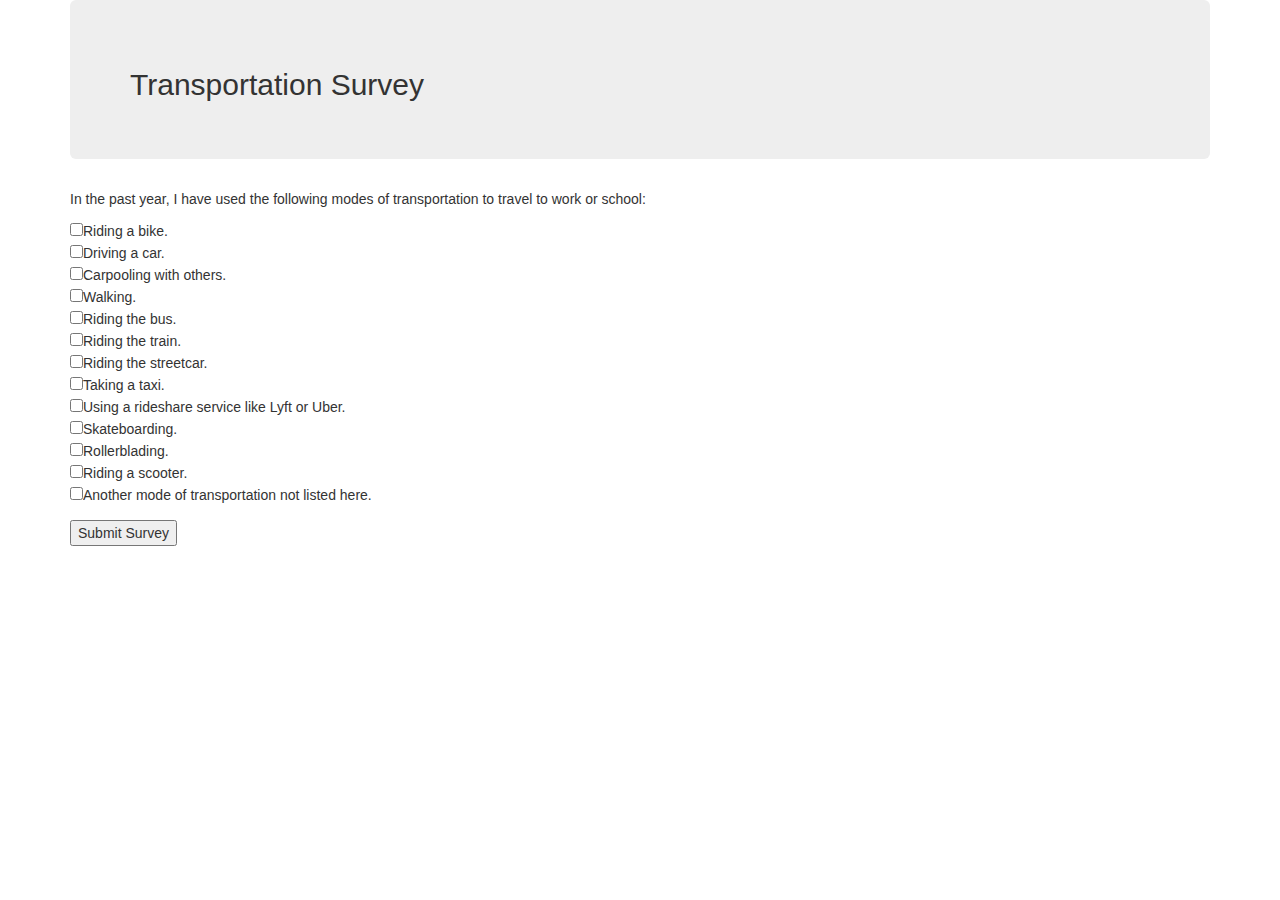
<file: index.html>
<!DOCTYPE html>
<html>
  <head>
    <title>Transportation Survey</title>
    <link href="css/bootstrap.css" rel="stylesheet" type="text/css">
    <link href="css/styles.css" rel="stylesheet" type="text/css">
    <script src="js/jquery-3.4.1.js"></script>
    <script src="js/scripts.js"></script>
  </head>
  <body>
    <div class="container">
      <div class="jumbotron">
        <h2>Transportation Survey</h2>
      </div>
      <form id="transportation_survey">
        <div class="form-group">
          <p>In the past year, I have used the following modes of transportation to travel to work or school:</p>
          <input type="checkbox" name="work-transportation" value="bike">Riding a bike.<br>
          <input type="checkbox" name="work-transportation" value="car">Driving a car.<br>
          <input type="checkbox" name="work-transportation" value="carpool">Carpooling with others.<br>
          <input type="checkbox" name="work-transportation" value="walk">Walking.<br>
          <input type="checkbox" name="work-transportation" value="bus">Riding the bus.<br>
          <input type="checkbox" name="work-transportation" value="train">Riding the train.<br>
          <input type="checkbox" name="work-transportation" value="streetcar">Riding the streetcar.<br>
          <input type="checkbox" name="work-transportation" value="taxi">Taking a taxi.<br>
          <input type="checkbox" name="work-transportation" value="rideshare">Using a rideshare service like Lyft or Uber.<br>
          <input type="checkbox" name="work-transportation" value="skateboard">Skateboarding.<br>
          <input type="checkbox" name="work-transportation" value="rollerblade">Rollerblading.<br>
          <input type="checkbox" name="work-transportation" value="scooter">Riding a scooter.<br>
          <input type="checkbox" name="work-transportation" value="other">Another mode of transportation not listed here.<br>
        </div>
       <button type="submit">Submit Survey</button>
      </form>
      <span id="work-responses">
        <p><b>You use the following methods of transportation to travel to work or school:</b></p>
      </span>
    </div>
  </body>
</html>
</file>
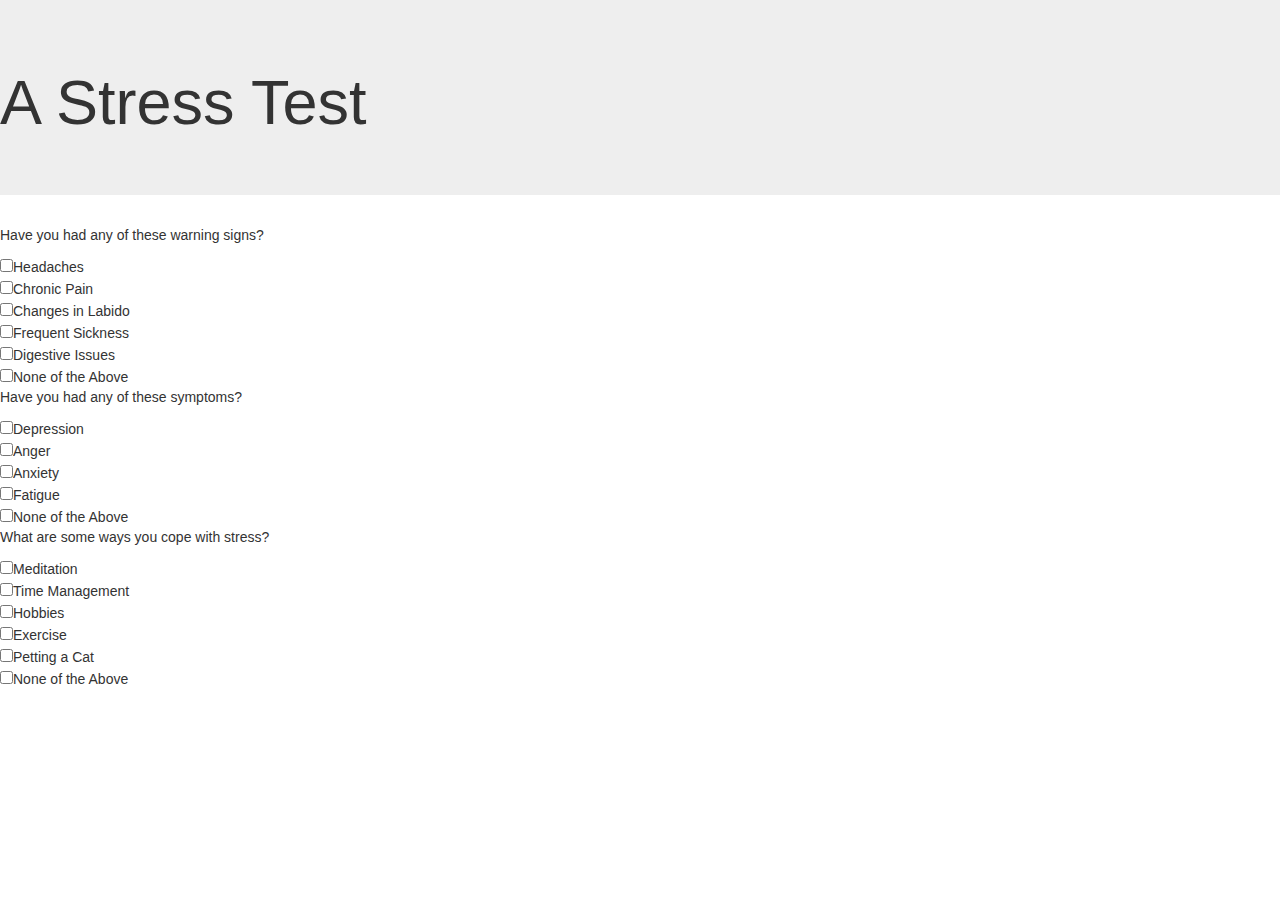
<file: stress-test.html>
<!DOCTYPE html>
<html lang="en">
  <head>
    <meta charset="UTF-8">
    <meta name="viewport" content="width=device-width, initial-scale=1.0">
    <link href="css/bootstrap.css" rel="stylesheet" type="text/css">
    <link href="css/styles2.css" rel="stylesheet" type="text/css">
    <script src="js/jquery-3.4.1.js"></script>
    <script src="js/scripts2.js"></script>
    <title>A Stress Test</title>
  </head>
  <body>
    <div classs="container">
      <div class="jumbotron">
        <h1>A Stress Test</h1>
      </div>
      <div>
        <form id = "stress">
          <!-- warning signs -->
          <p>Have you had any of these warning signs?</p>
          <input type="checkbox" name="signs" value="1">Headaches<br>
          <input type="checkbox" name="signs" value="2">Chronic Pain<br>          
          <input type="checkbox" name="signs" value="3">Changes in Labido<br>
          <input type="checkbox" name="signs" value="4">Frequent Sickness<br>
          <input type="checkbox" name="signs" value="5">Digestive Issues<br>
          <input type="checkbox" name="signs" value="6">None of the Above<br>
          <!-- symptoms -->
          <p>Have you had any of these symptoms?</p>
          <input type="checkbox" name="symptoms" value="1">Depression<br>
          <input type="checkbox" name="symptoms" value="2">Anger<br>
          <input type="checkbox" name="symptoms" value="3">Anxiety<br>
          <input type="checkbox" name="symptoms" value="4">Fatigue<br>
          <input type="checkbox" name="symptoms" value="5">None of the Above<br>
          <!-- how do you cope? -->
          <p>What are some ways you cope with stress?</p>
          <input type="checkbox" name="cope" value="1">Meditation<br>
          <input type="checkbox" name="cope" value="2">Time Management<br>
          <input type="checkbox" name="cope" value="3">Hobbies<br>
          <input type="checkbox" name="cope" value="4">Exercise<br>
          <input type="checkbox" name="cope" value="5">Petting a Cat<br>
          <input type="checkbox" name="cope" value="6">None of the Above<br>
        </form>
      </div>
    </div>
  </body>
</html>
</file>
<file: css/styles.css>
#work-responses {
  display: none;
}
</file>
<file: css/styles2.css>
#low-stress {
  display: none;
}

#med-stress {
  display: none;
}

#high-stress {
  display: none;
}
</file>
